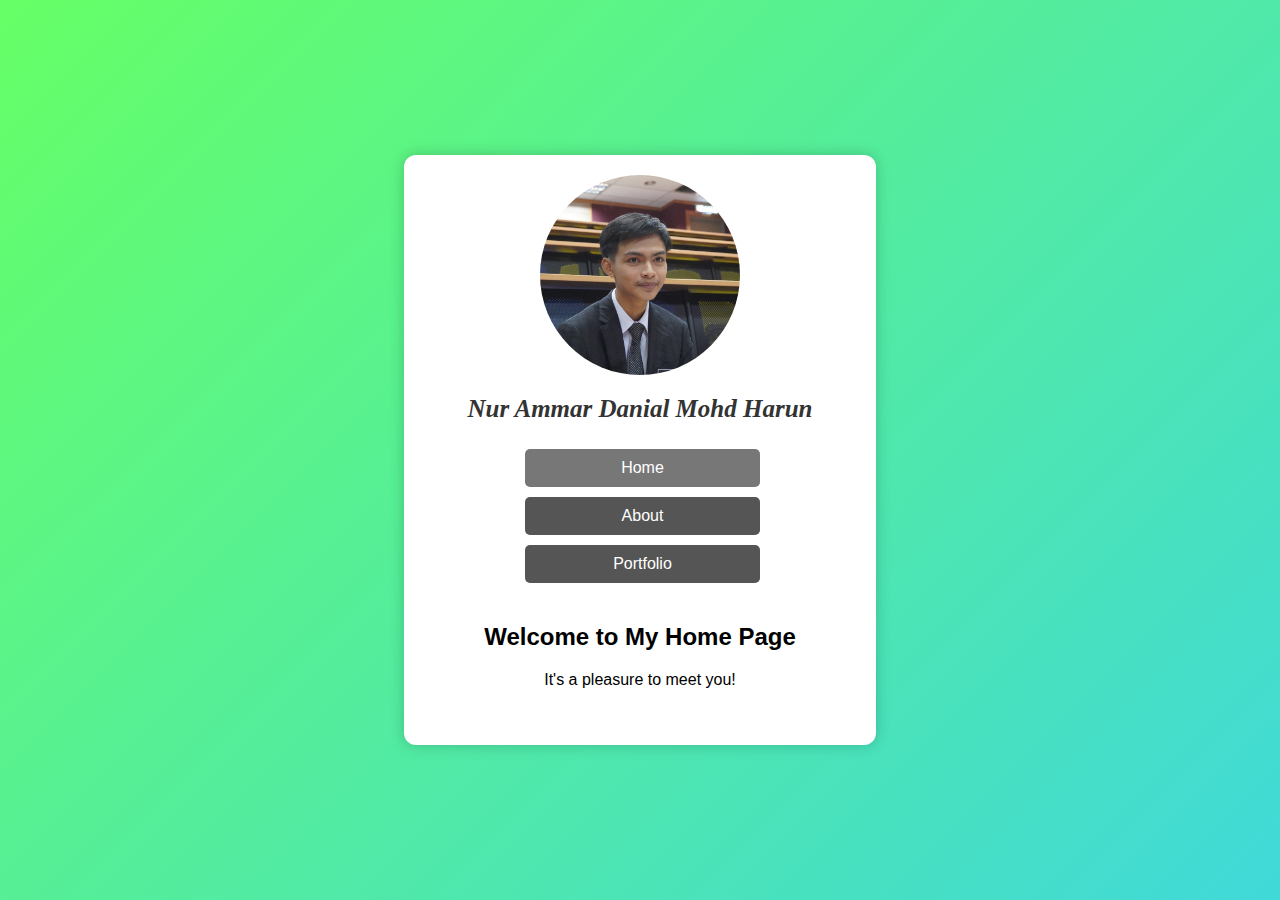
<file: index.html>
<!DOCTYPE html>
<html lang="en">
<head>
    <meta charset="UTF-8">
    <meta name="viewport" content="width=device-width, initial-scale=1.0">
    <link rel="stylesheet" href="style2.css">
    <title>Home</title>
    <style>
        body {
            font-family: Arial, sans-serif;
            display: flex;
            justify-content: center;
            align-items: center;
            height: 100vh;
            margin: 0;
            overflow: hidden;
            background: linear-gradient(-45deg, #ffcc00, #ff6699, #33ccff, #66ff66);
            background-size: 400% 400%;
            animation: gradient 15s ease infinite;
        }

        @keyframes gradient {
            0% { background-position: 0% 50%; }
            50% { background-position: 100% 50%; }
            100% { background-position: 0% 50%; }
        }

        .container {
            text-align: center;
            background: #fff;
            padding: 20px 60px;
            border-radius: 12px;
            box-shadow: 0 0 15px rgba(0, 0, 0, 0.2);
            z-index: 1;
        }

        .profile-picture {
            width: 200px;
            height: 200px;
            border-radius: 50%;
            background-image: url('photo_2024-02-25_23-40-11.jpg');
            background-size: cover;
            background-position: center;
            display: inline-block;
        }

        h1 {
            margin-top: 20px;
            font-size: 28px;
            color: #333;
            font: 1em Times New Roman;
            font-size: 25px;
            font-style: oblique;
            font-weight: 600;

        }

        .tabs {
            width: 100%;
            max-width: 240px;
            height: 100%;
            display: flex;
            flex-direction: column;
            justify-content: space-around;
            position: relative;
        }

        .tablink {
            background-color: #555;
            color: white;
            border: none;
            cursor: pointer;
            padding: 10px 20px;
            text-align: center;
            transition: background-color 0.3s;
            margin-top: 10px;
            border-radius: 5px;
            text-decoration: none;
            display: block;
        }

        .tablink:hover, .tablink.active {
            background-color: #777;
        }

        .tabcontent {
            padding: 20px;
            border-top: none;
        }
        
    </style>
</head>
<body>
    <div class="container">
        <div class="profile-picture"></div>
        <h1>Nur Ammar Danial Mohd Harun</h1>
        <div class="tabs">
            <a href="index.html" class="tablink active">Home</a>
            <a href="resume.html" class="tablink">About</a>
            <a href="portfolio.html" class="tablink">Portfolio</a>
        </div>
        <div class="tabcontent">
            <h2>Welcome to My Home Page</h2>
            <p>It's a pleasure to meet you!</p>
        </div>
    </div>
</body>
</html>
</file>
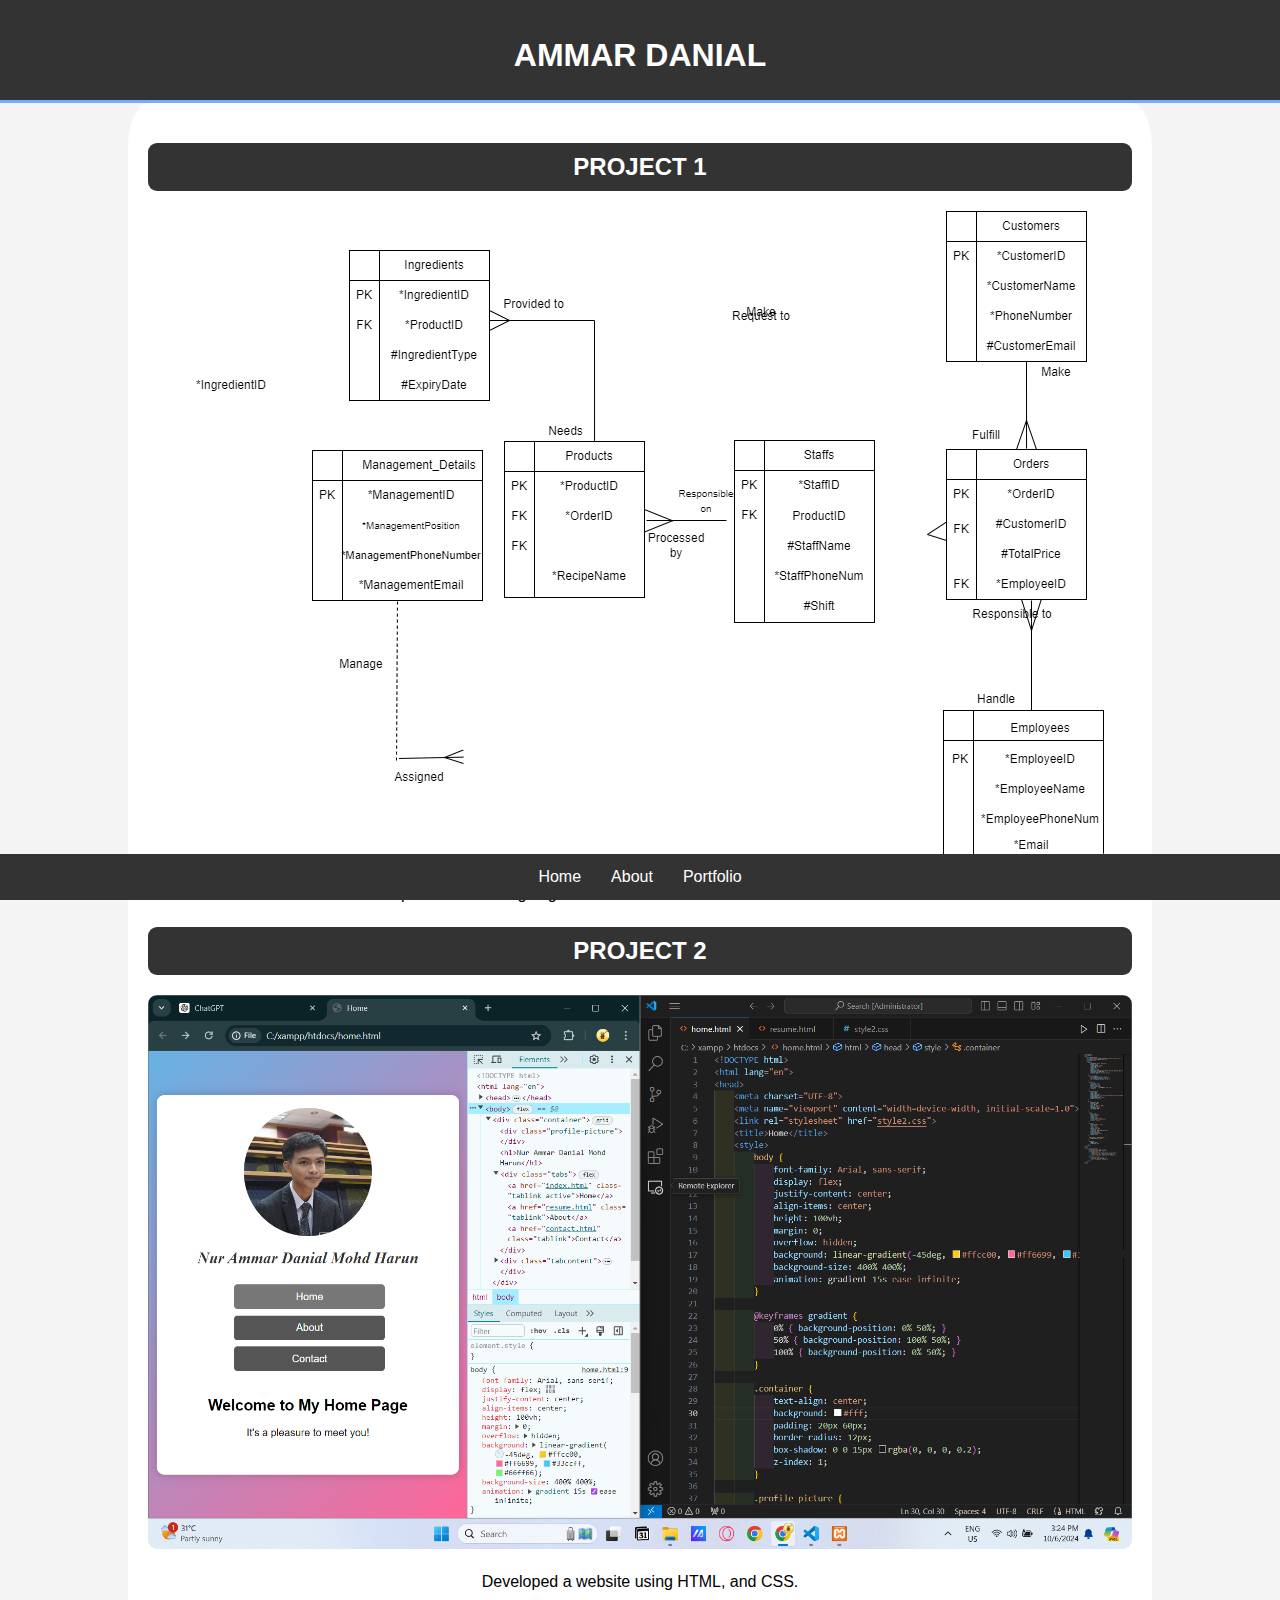
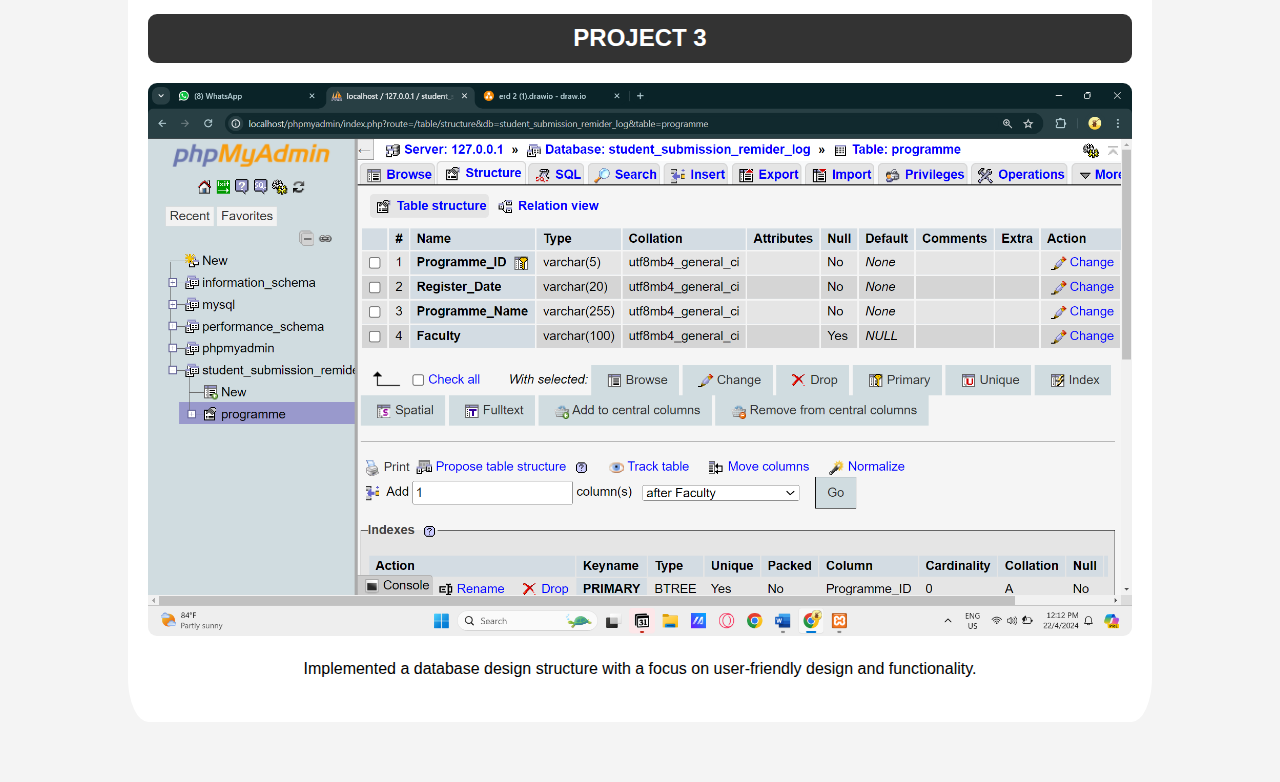
<file: portfolio.html>
<!DOCTYPE html>
<html lang="en">
<head>
    <meta charset="UTF-8">
    <meta name="viewport" content="width=device-width, initial-scale=1.0">
    <title>Portfolio</title>
    <style>
        body {
            font-family: Arial, sans-serif;
            line-height: 1.6;
            margin: 0;
            padding: 0;
            background-color: #f4f4f4;
        }
        .container {
            width: 80%;
            margin: auto;
            overflow: hidden;
        }
        header {
            background: #333;
            color: #fff;
            padding-top: 30px;
            min-height: 70px;
            border-bottom: #77aaff 3px solid;
        }
        header h1 {
            text-align: center;
            text-transform: uppercase;
            margin: 0;
        }
        .main {
            padding: 20px;
            background: #fff;
            margin-top:10px 20px;
            margin-bottom: 60px;
            border-radius: 2%;
        }
        .section {
            margin-bottom: 20px;
        }
        .section h2 {
            background: #333;
            color: #fff;
            padding: 5px;
            text-transform: uppercase;
            border-radius: 9px;
            text-align: center;
        }
        .section h3 {
            text-align: center;
            font-weight: bold;
            font-family: serif;
        }
        .section p {
            margin: 10px 0;
            text-align: center;
        }
        .image-container {
            display: flex;
            justify-content: center;
            margin: 20px 0;
        }
        .image-container img {
            max-width: 100%;
            height: auto;
            border-radius: 9px;
        }
        .contact-info p {
            margin: 0;
        }
        footer {
            width: 100%;
            background-color: #333;
            color: white;
            text-align: center;
            padding: 10px 0;
            position: fixed;
            bottom: 0;
        }
        .footer-nav {
            display: flex;
            justify-content: center;
            list-style: none;
            padding: 0;
            margin: 0;
        }
        .footer-nav li {
            margin: 0 15px;
        }
        .footer-nav a {
            color: white;
            text-decoration: none;
            font-size: 16px;
        }
        .footer-nav a:hover {
            text-decoration: underline;
        }
    </style>
</head>
<body>
    <header>
        <h1>AMMAR DANIAL</h1>
    </header>
    <div class="container">
        <div class="main">
            <div class="section">
                <h2>Project 1</h2>
                <div class="image-container">
                    <img src="Finalerd.drawio.png" alt="Project 1 Image">
                </div>
                <p>Responsible for designing the database framework for an efficient workflow.</p>
            </div>
            <div class="section">
                <h2>Project 2</h2>
                <div class="image-container">
                    <img src="Screenshot (131).png" alt="Project 2 Image">
                </div>
                <p>Developed a website using HTML, and CSS.</p>
            </div>
            <div class="section">
                <h2>Project 3</h2>
                <div class="image-container">
                    <img src="Screenshot (121).png" alt="Project 3 Image">
                </div>
                <p>Implemented a database design structure with a focus on user-friendly design and functionality.</p>
            </div>
        </div>
    </div>
    <footer>
        <ul class="footer-nav">
            <li><a href="index.html">Home</a></li>
            <li><a href="resume.html">About</a></li>
            <li><a href="portfolio.html">Portfolio</a></li>
        </ul>
    </footer>
</body>
</html>
</file>
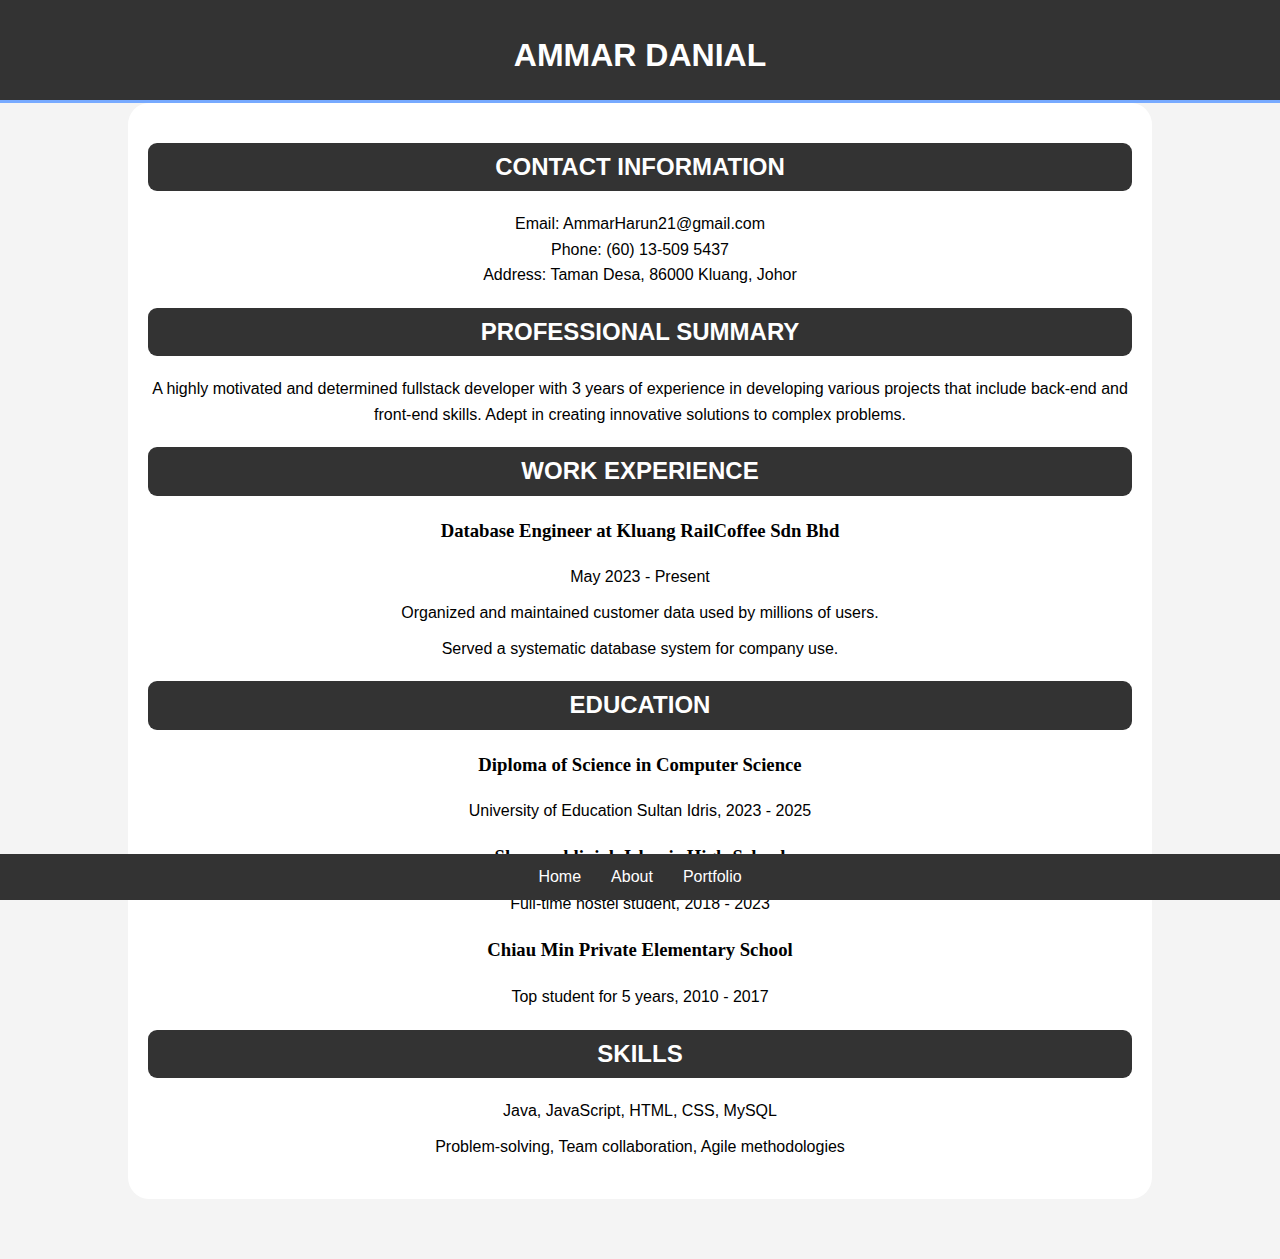
<file: resume.html>
<!DOCTYPE html>
<html lang="en">
<head>
    <meta charset="UTF-8">
    <meta name="viewport" content="width=device-width, initial-scale=1.0">
    <title>Resume</title>
    <style>
        body {
            font-family: Arial, sans-serif;
            line-height: 1.6;
            margin: 0;
            padding: 0;
            background-color: #f4f4f4;
        }
        .container {
            width: 80%;
            margin: auto;
            overflow: hidden;
        }
        header {
            background: #333;
            color: #fff;
            padding-top: 30px;
            min-height: 70px;
            border-bottom: #77aaff 3px solid;
        }
        header h1 {
            text-align: center;
            text-transform: uppercase;
            margin: 0;
        }
        .main {
            padding: 20px;
            background: #fff;
            margin-top:10px 20px;
            margin-bottom: 60px;
            border-radius: 2%;
        }
        .section {
            margin-bottom: 20px;
        }
        .section h2 {
            background: #333;
            color: #fff;
            padding: 5px;
            text-transform: uppercase;
            border-radius: 9px;
            text-align: center;
        }
        .section h3 {
            text-align: center;
            font-weight: bold;
            font-family: serif;
        }
        .section p {
            margin: 10px 0;
            text-align: center;
        }
        .contact-info p {
            margin: 0;
        }
        footer {
            width: 100%;
            background-color: #333;
            color: white;
            text-align: center;
            padding: 10px 0;
            position: fixed;
            bottom: 0;
        }
        .footer-nav {
            display: flex;
            justify-content: center;
            list-style: none;
            padding: 0;
            margin: 0;
        }
        .footer-nav li {
            margin: 0 15px;
        }
        .footer-nav a {
            color: white;
            text-decoration: none;
            font-size: 16px;
        }
        .footer-nav a:hover {
            text-decoration: underline;
        }
    </style>
</head>
<body>
    <header>
        <h1>AMMAR DANIAL</h1>
    </header>
    <div class="container">
        <div class="main">
            <div class="section contact-info">
                <h2>Contact Information</h2>
                <p>Email: AmmarHarun21@gmail.com</p>
                <p>Phone: (60) 13-509 5437</p>
                <p>Address: Taman Desa, 86000 Kluang, Johor</p>
            </div>
            <div class="section">
                <h2>Professional Summary</h2>
                <p>A highly motivated and determined fullstack developer with 3 years of experience in developing various projects that include back-end and front-end skills. Adept in creating innovative solutions to complex problems.</p>
            </div>
            <div class="section">
                <h2>Work Experience</h2>
                <h3>Database Engineer at Kluang RailCoffee Sdn Bhd</h3>
                <p>May 2023 - Present</p>
                <p>Organized and maintained customer data used by millions of users.</p>
                <p>Served a systematic database system for company use.</p>
            </div>
            <div class="section">
                <h2>Education</h2>
                <h3>Diploma of Science in Computer Science</h3>
                <p>University of Education Sultan Idris, 2023 - 2025</p>
                <h3>Shamsuddiniah Islamic High-School</h3>
                <p>Full-time hostel student, 2018 - 2023</p>
                <h3>Chiau Min Private Elementary School</h3>
                <p>Top student for 5 years, 2010 - 2017</p>
            </div>
            <div class="section">
                <h2>Skills</h2>
                <p>Java, JavaScript, HTML, CSS, MySQL</p>
                <p>Problem-solving, Team collaboration, Agile methodologies</p>
            </div>
        </div>
    </div>
    <footer>
        <ul class="footer-nav">
            <li><a href="index.html">Home</a></li>
            <li><a href="resume.html">About</a></li>
            <li><a href="portfolio.html">Portfolio</a></li>
        </ul>
    </footer>
</body>
</html>
</file>
<file: style2.css>
body {
    font-family: Arial, sans-serif;
    display: flex;
    justify-content: center;
    align-items: center;
    height: 100vh;
    margin: 0;
    background-color: #e9ecef;
}

.container {
    display: grid;
    text-align: center;
    background: #fff;
    padding: 40px 20px;
    border-radius: 12px;
    box-shadow: 0 0 15px rgba(0, 0, 0, 0.2);
    place-items: center;
}

h1 {
    margin-top: 20px;
    font-size: 28px;
    color: #333;
}

.tabs {
    width: 100%;
    max-width: 240px;
    height: 100%;
    display: flex;
    flex-direction: column;
    justify-content: space-around;
    position: relative;
}

.tablink {
    background-color: #555;
    color: white;
    border: none;
    cursor: pointer;
    padding: 10px 20px;
    text-align: center;
    transition: background-color 0.3s;
    margin-top: 10px;
    margin-left: 5px;
    border-radius: 5px;
    text-decoration: none;
    display: block;
}

.tablink:hover, .tablink.active {
    background-color: #777;
}

.tabcontent {
    padding: 20px;
    border-top: none;
}
</file>
